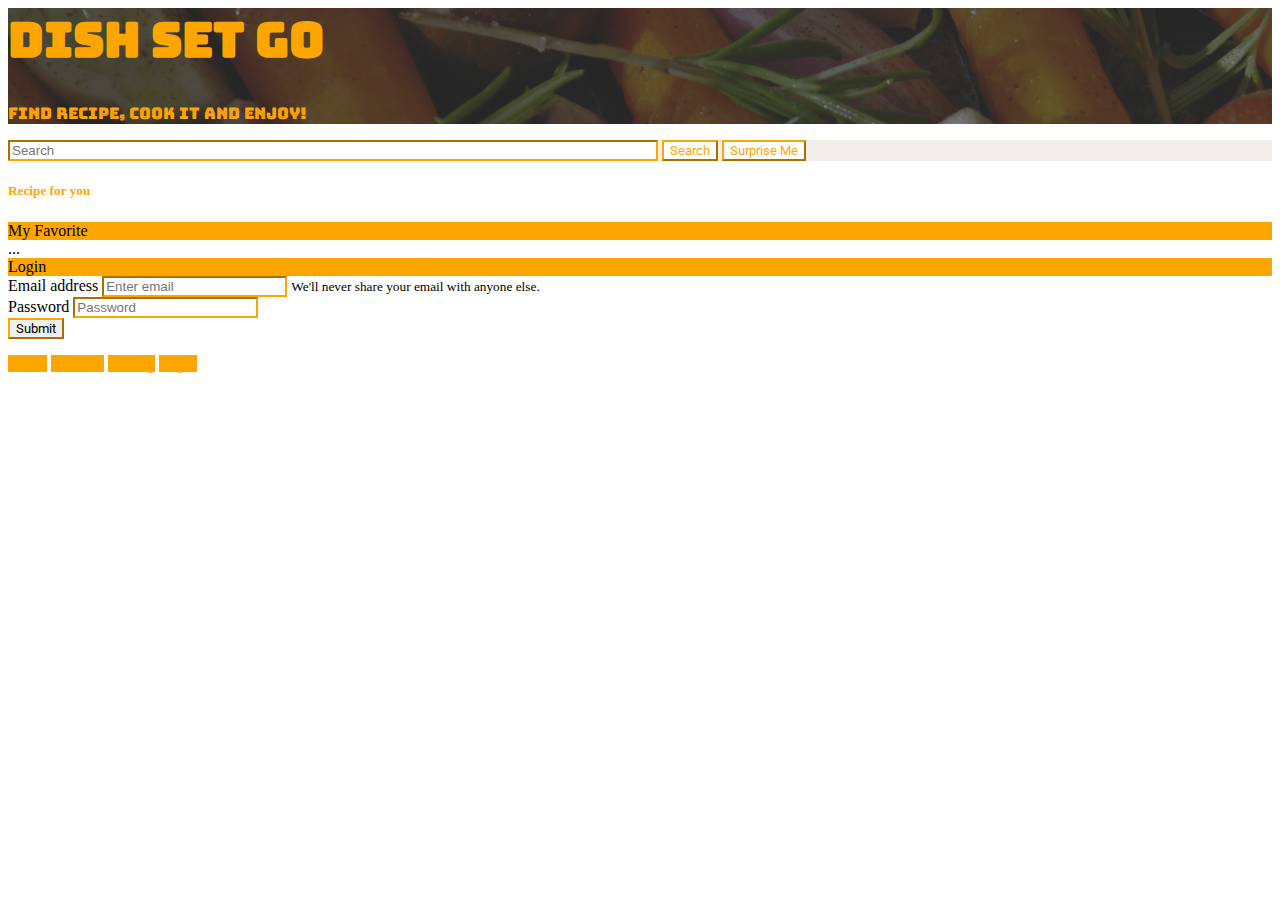
<file: html-style.html>
<!DOCTYPE <!DOCTYPE html>
<html lang="en">
<head>
    <meta charset="utf-8" />
    <meta http-equiv="X-UA-Compatible" content="IE=edge">
    <title>Dish Set Go</title>
    <meta name="viewport" content="width=device-width, initial-scale=1">
    <link rel="stylesheet" href="https://stackpath.bootstrapcdn.com/bootstrap/4.1.3/css/bootstrap.min.css" integrity="sha384-MCw98/SFnGE8fJT3GXwEOngsV7Zt27NXFoaoApmYm81iuXoPkFOJwJ8ERdknLPMO" crossorigin="anonymous">
    <link href="https://fonts.googleapis.com/css?family=Bungee+Inline|Roboto" rel="stylesheet">   
    <link rel="stylesheet" type="text/css" href="./assets/css/style.css" />
</head>
<body>
    <!--header-->
    <div class="jumbotron jumbotron-fluid" id="project-name">
        <div class="container text-center">
            <h1 class="display-4 font-weight-bold">Dish Set Go</h1>
            <p class="lead mb-5">Find recipe, Cook it and Enjoy!</p>
        </div>
    </div>

    <div class="container">
        <div class="row">

            <!--search & display area-->
            <div class="col-9">
                <div class="tab-content" id="v-pills-tabContent">

                    <!--home page display search form & random result button-->
                    <div class="tab-pane fade show active" id="v-pills-home" role="tabpanel" aria-labelledby="v-pills-home-tab">
                        <div class="container">
                            
                            <!--search input and random recipe button-->
                            <div class="card custom-border mb-3">
                                <div class="card-header" id="search-fields">
                                    <form class="form-inline">
                                        <input class="form-control mr-sm-2 custom-border" id="search-input" type="search" placeholder="Search" aria-label="Search">
                                            <button class="btn my-2 my-sm-0 mr-2 font-weight-bold custom-border" id="search-input-btn" type="submit">Search</button>
                                            <button class="btn my-2 my-sm-0 font-weight-bold custom-border" id="random-result-btn" type="submit">Surprise Me</button>                                        
                                    </form>
                                </div>
                                
                                <!--search result display-->
                                <div class="card-body text-warning">
                                    
                                    <h5 class="card-title font-weight-bold">Recipe for you</h5>
                                        
                                        <!--search result recipe card -->
                                        <div class="card" id="result-recipe-card">   
                                            <div class="body">      
        
                                            </div>
                                        </div>
                                </div>
                            </div>
                        </div>
                    </div>

                    <!--favorite recipe display-->
                    <div class="tab-pane fade" id="v-pills-favorite" role="tabpanel" aria-labelledby="v-pills-favorite-tab">

                        <div class="card custom-border mb-3">
                            <div class="card-header text-white font-weight-bold custom-bg">My Favorite</div>
                                <div class="card-body text-warning">
                                    
                                    <!--favorite recipe card -->
                                    <div class="card" id="favorite-recipe-card">   
                                        <div class="body">      
            
                                        </div>
                                    </div>

                                </div>
                        </div>
                    </div>
                    <div class="tab-pane fade" id="v-pills-pricing" role="tabpanel" aria-labelledby="v-pills-pricing-tab">...</div>

                    <!--login / signup display-->
                    <div class="tab-pane fade" id="v-pills-Login" role="tabpanel" aria-labelledby="v-pills-Login-tab">
                            <div class="card custom-border mb-3">
                                    <div class="card-header text-white font-weight-bold custom-bg">Login</div>
                                    <div class="card-body custom-label">
                                        <form>
                                            <div class="form-group">
                                                <label for="email-input font-weight-bold">Email address</label>
                                                <input type="email" class="form-control custom-border" id="user-email" aria-describedby="emailHelp" placeholder="Enter email">
                                                <small id="emailHelp" class="form-text text-muted">We'll never share your email with anyone else.</small>
                                            </div>
                                            <div class="form-group">
                                                <label for="password-input font-weight-bold">Password</label>
                                                <input type="password" class="form-control custom-border" id="password" placeholder="Password">
                                            </div>
                                                <button type="submit" class="btn my-2 my-sm-0 font-weight-bold custom-border" id="login-btn">Submit</button>
                                        </form>
                                    </div>
                                  </div>
                    </div>                    
                </div>
            </div>

            <!--nav-->
            <div class="col-3">
                <div class="nav flex-column nav-pills" id="v-pills-tab" role="tablist" aria-orientation="vertical">
                    <a class="nav-link active text-white custom-bg" id="v-pills-home-tab" data-toggle="pill" href="#v-pills-home" role="tab" aria-controls="v-pills-home" aria-selected="true">Home</a>                                        
                    <a class="nav-link text-white custom-bg" id="v-pills-favorite-tab" data-toggle="pill" href="#v-pills-favorite" role="tab" aria-controls="v-pills-favorite" aria-selected="false">Favorite</a>
                    <a class="nav-link text-white custom-bg" id="v-pills-pricing-tab" data-toggle="pill" href="#v-pills-pricing" role="tab" aria-controls="v-pills-pricing" aria-selected="false">Pricing</a>
                    <a class="nav-link text-white custom-bg" id="v-pills-Login-tab" data-toggle="pill" href="#v-pills-Login" role="tab" aria-controls="v-pills-Login" aria-selected="false">Login</a>                    
                </div>
            </div>

        </div>
    </div>
    
    <!--javascript-->
    <script src="https://code.jquery.com/jquery-3.3.1.slim.min.js" integrity="sha384-q8i/X+965DzO0rT7abK41JStQIAqVgRVzpbzo5smXKp4YfRvH+8abtTE1Pi6jizo" crossorigin="anonymous"></script>
    <script src="https://cdnjs.cloudflare.com/ajax/libs/popper.js/1.14.3/umd/popper.min.js" integrity="sha384-ZMP7rVo3mIykV+2+9J3UJ46jBk0WLaUAdn689aCwoqbBJiSnjAK/l8WvCWPIPm49" crossorigin="anonymous"></script>
    <script src="https://stackpath.bootstrapcdn.com/bootstrap/4.1.3/js/bootstrap.min.js" integrity="sha384-ChfqqxuZUCnJSK3+MXmPNIyE6ZbWh2IMqE241rYiqJxyMiZ6OW/JmZQ5stwEULTy" crossorigin="anonymous"></script>
    <script src="https://ajax.googleapis.com/ajax/libs/jquery/3.3.1/jquery.min.js"></script>
    <script src="./assets/javascript/config.js"></script>
    <script src="./assets/javascript/login.js"></script>
    <script src="./assets/javascript/signup.js"></script>    
</body>
</html>
</file>
<file: assets/css/style.css>
button {
    font-family: 'Roboto', sans-serif;
}

a,
h5 {
    color: orange;
}

h4 {
    color: orange;
    font-weight: bold;
    margin-bottom: 15px;
}


/* Navigation and Header Styles */
a:hover{
    color: orange;
    font-weight: bolder;
}

#navigation-buttons{
    width: 100%;
    margin-top: -65px;
}

#page-links{
    max-width: 50%;
    margin-left: 15px;
}

#hamburger{
    background-color: orange;
}

#hamburger{
    margin-top:30px;
    color: white;
}

.hide{
    display:none;
}

#project-name {
    width:auto;
    font-family: 'Bungee Inline', cursive;
    background-color: #2D2A27;
    background-image: linear-gradient(rgba(54, 54, 54, 0.7), rgba(54, 54, 54, 0.7)), url("../images/veggie-dark.jpeg");
    background-size: 120%;
    background-position-y: 65%;
    background-position: center;
    color: orange;
}


/* Main Content div and Search styles */
#search-input{
    min-width: 400px;
    margin:auto;
}

#search-fields {
    margin: auto;
}

#search-input-btn:hover,
#random-result-btn:hover,
#submit-login-btn:hover,
#submit-signup-btn:hover {
    background-color: orange;
    color: white;
}

#search-input-btn,
#random-result-btn,
#submit-login-btn,
#submit-signup-btn {
    color: orange;
    background-color: white;
}


/* Recipe Card & general card styles */
#recipe-query-results {
    margin: auto;
    font-family: 'Roboto', sans-serif;
    font-size: 18px;
}

.card-header .form-inline {
    margin-bottom: 0px;
}

.card-header {
    background-color: #f2efeb;
}

.custom-bg{
    background-color: orange;
}

.card-body{
    max-width: 100%;
}

#card-width{
    width: 290px;
    height: 290px;
    border-color: orange;
    margin: auto;
}

#img-width{
    width: 288px;
    height: 190px;
    text-align: left;
}


/* login/signup styling */
#user-email-addon,
#password-addon,
#phone-addon {
    color: white;
    background-color: orange;
}

.small-help{
    float: right;
    text-align:right;
    font-size: 12px;
    color: red;
    margin-top: 5px;
}

.container .col-6 {
    max-width: 100%;;
}


/* Misc. Corrective Classes */
.custom-border {
    border-color: orange;
}

.custom-bg,{
    background-color: orange;
}

#twilio-button:focus,
#hamburger,
#url-button:focus{
    outline-color: white;
}

.navlink:hover{
    text-decoration: none;
}

button a{
    color: orangered;
}

/* Media Queries */
@media screen and (max-width: 767px) {

    #search-input {
        margin-top: 10px;
        margin-bottom: 10px;
        min-width: 200px;
    }

    #random-result-btn {
        max-width: 285px;
    }
}

@media screen and (min-width: 986px) {

    #search-input {
        min-width: 650px;
    }

}

/* Responsive styling for header text */
@media screen and (max-width:574px){
    .display-4{
        font-size:2.5rem;
    }
}

@media screen and (min-width:575px){
    .display-4{
        font-size:3rem;
    }
}
</file>
